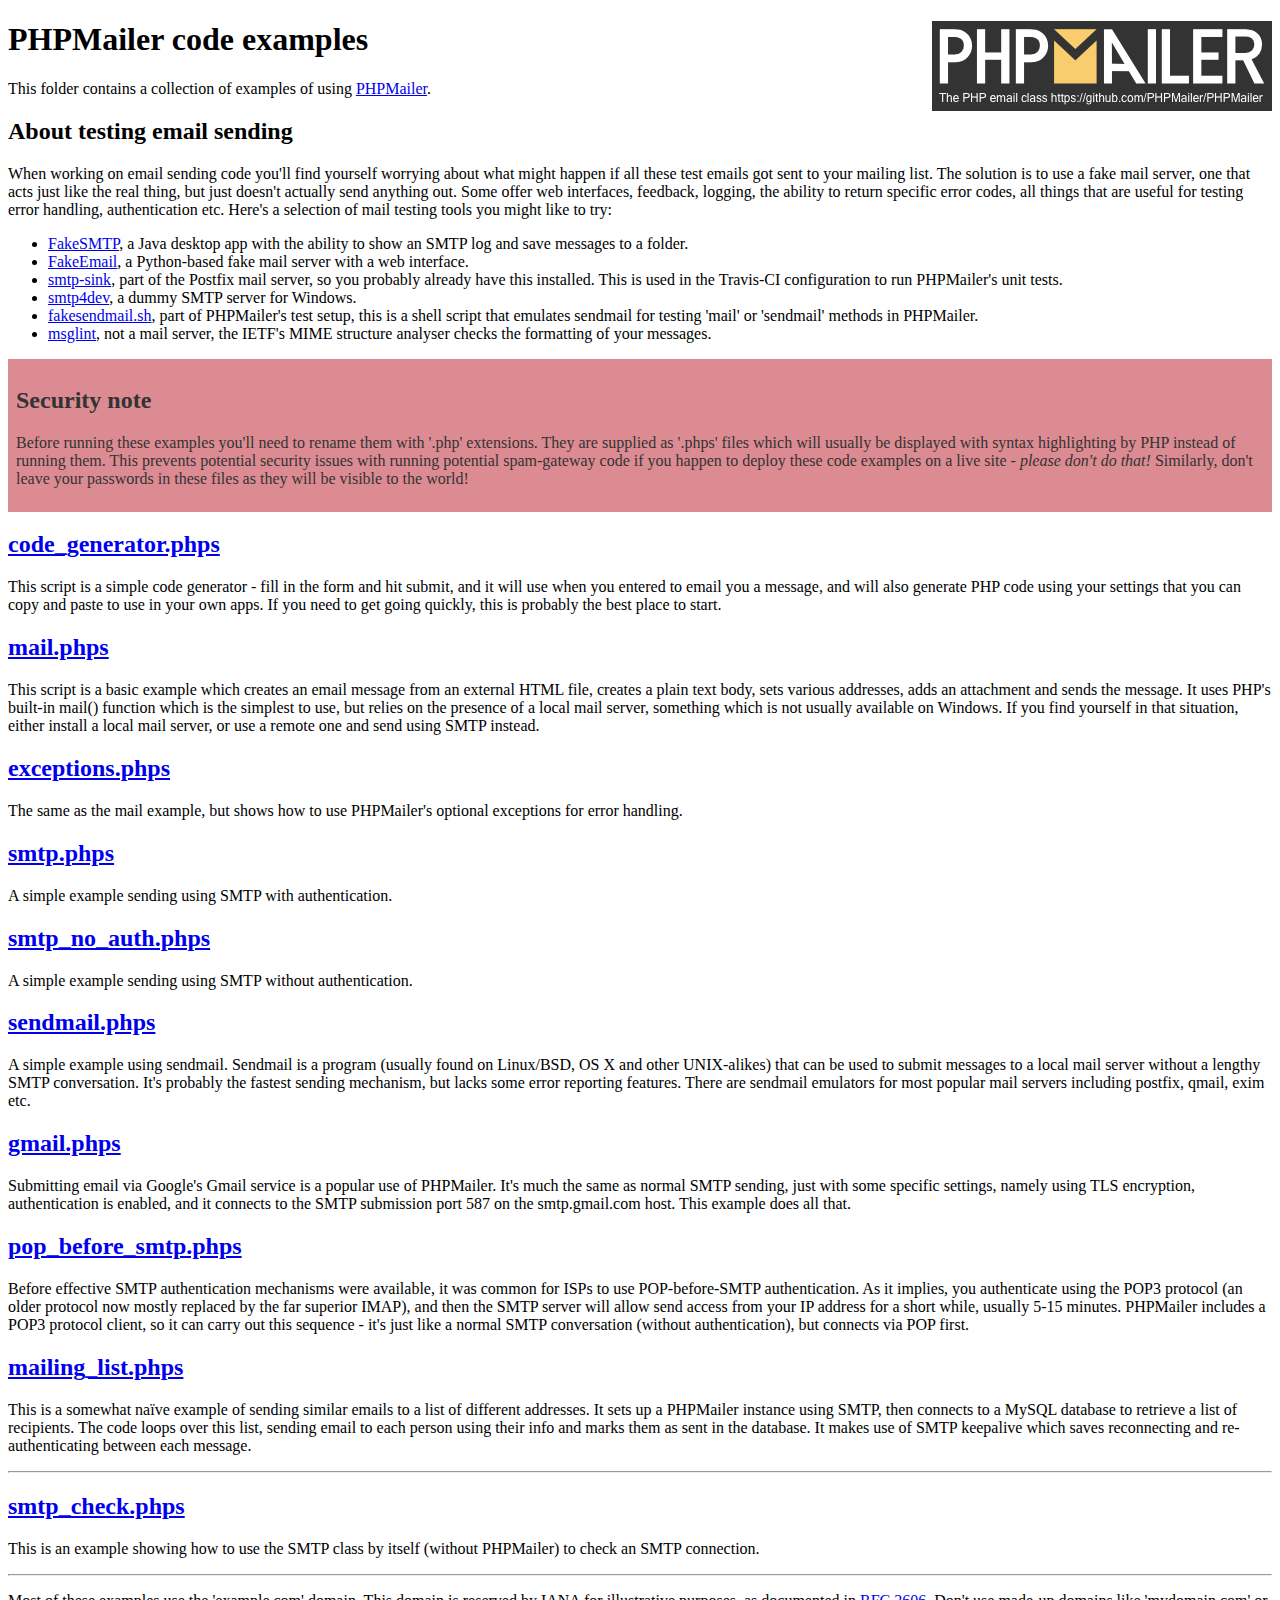
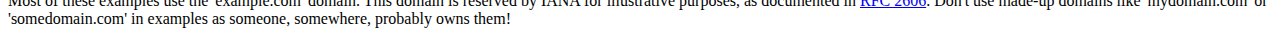
<file: g5/plugin/PHPMailer/examples/index.html>
<!DOCTYPE html>
<html>
<head>
	<meta charset="UTF-8">
	<title>PHPMailer Examples</title>
</head>
<body>
<h1>PHPMailer code examples<a href="https://github.com/PHPMailer/PHPMailer"><img src="images/phpmailer.png" style="float:right; border:0;" alt="PHPMailer logo"></a></h1>
<p>This folder contains a collection of examples of using <a href="https://github.com/PHPMailer/PHPMailer">PHPMailer</a>.</p>
<h2>About testing email sending</h2>
<p>When working on email sending code you'll find yourself worrying about what might happen if all these test emails got sent to your mailing list. The solution is to use a fake mail server, one that acts just like the real thing, but just doesn't actually send anything out. Some offer web interfaces, feedback, logging, the ability to return specific error codes, all things that are useful for testing error handling, authentication etc. Here's a selection of mail testing tools you might like to try:</p>
<ul>
  <li><a href="https://github.com/Nilhcem/FakeSMTP">FakeSMTP</a>, a Java desktop app with the ability to show an SMTP log and save messages to a folder. </li>
  <li><a href="https://github.com/isotoma/FakeEmail">FakeEmail</a>, a Python-based fake mail server with a web interface.</li>
  <li><a href="http://www.postfix.org/smtp-sink.1.html">smtp-sink</a>, part of the Postfix mail server, so you probably already have this installed. This is used in the Travis-CI configuration to run PHPMailer's unit tests.</li>
  <li><a href="http://smtp4dev.codeplex.com">smtp4dev</a>, a dummy SMTP server for Windows.</li>
  <li><a href="https://github.com/PHPMailer/PHPMailer/blob/master/test/fakesendmail.sh">fakesendmail.sh</a>, part of PHPMailer's test setup, this is a shell script that emulates sendmail for testing 'mail' or 'sendmail' methods in PHPMailer.</li>
  <li><a href="http://tools.ietf.org/tools/msglint/">msglint</a>, not a mail server, the IETF's MIME structure analyser checks the formatting of your messages.</li>
</ul>
<div style="padding: 8px; color: #333333; background-color: #dc8b92">
<h2>Security note</h2>
<p>Before running these examples you'll need to rename them with '.php' extensions. They are supplied as '.phps' files which will usually be displayed with syntax highlighting by PHP instead of running them. This prevents potential security issues with running potential spam-gateway code if you happen to deploy these code examples on a live site - <em>please don't do that!</em> Similarly, don't leave your passwords in these files as they will be visible to the world!</p>
</div>
<h2><a href="code_generator.phps">code_generator.phps</a></h2>
<p>This script is a simple code generator - fill in the form and hit submit, and it will use when you entered to email you a message, and will also generate PHP code using your settings that you can copy and paste to use in your own apps. If you need to get going quickly, this is probably the best place to start.</p>
<h2><a href="mail.phps">mail.phps</a></h2>
<p>This script is a basic example which creates an email message from an external HTML file, creates a plain text body, sets various addresses, adds an attachment and sends the message. It uses PHP's built-in mail() function which is the simplest to use, but relies on the presence of a local mail server, something which is not usually available on Windows. If you find yourself in that situation, either install a local mail server, or use a remote one and send using SMTP instead.</p>
<h2><a href="exceptions.phps">exceptions.phps</a></h2>
<p>The same as the mail example, but shows how to use PHPMailer's optional exceptions for error handling.</p>
<h2><a href="smtp.phps">smtp.phps</a></h2>
<p>A simple example sending using SMTP with authentication.</p>
<h2><a href="smtp_no_auth.phps">smtp_no_auth.phps</a></h2>
<p>A simple example sending using SMTP without authentication.</p>
<h2><a href="sendmail.phps">sendmail.phps</a></h2>
<p>A simple example using sendmail. Sendmail is a program (usually found on Linux/BSD, OS X and other UNIX-alikes) that can be used to submit messages to a local mail server without a lengthy SMTP conversation. It's probably the fastest sending mechanism, but lacks some error reporting features. There are sendmail emulators for most popular mail servers including postfix, qmail, exim etc.</p>
<h2><a href="gmail.phps">gmail.phps</a></h2>
<p>Submitting email via Google's Gmail service is a popular use of PHPMailer. It's much the same as normal SMTP sending, just with some specific settings, namely using TLS encryption, authentication is enabled, and it connects to the SMTP submission port 587 on the smtp.gmail.com host. This example does all that.</p>
<h2><a href="pop_before_smtp.phps">pop_before_smtp.phps</a></h2>
<p>Before effective SMTP authentication mechanisms were available, it was common for ISPs to use POP-before-SMTP authentication. As it implies, you authenticate using the POP3 protocol (an older protocol now mostly replaced by the far superior IMAP), and then the SMTP server will allow send access from your IP address for a short while, usually 5-15 minutes. PHPMailer includes a POP3 protocol client, so it can carry out this sequence - it's just like a normal SMTP conversation (without authentication), but connects via POP first.</p>
<h2><a href="mailing_list.phps">mailing_list.phps</a></h2>
<p>This is a somewhat naïve example of sending similar emails to a list of different addresses. It sets up a PHPMailer instance using SMTP, then connects to a MySQL database to retrieve a list of recipients. The code loops over this list, sending email to each person using their info and marks them as sent in the database. It makes use of SMTP keepalive which saves reconnecting and re-authenticating between each message.</p>
<hr>
<h2><a href="smtp_check.phps">smtp_check.phps</a></h2>
<p>This is an example showing how to use the SMTP class by itself (without PHPMailer) to check an SMTP connection.</p>
<hr>
<p>Most of these examples use the 'example.com' domain. This domain is reserved by IANA for illustrative purposes, as documented in <a href="http://tools.ietf.org/html/rfc2606">RFC 2606</a>. Don't use made-up domains like 'mydomain.com' or 'somedomain.com' in examples as someone, somewhere, probably owns them!</p>
</body>
</html>
</file>
